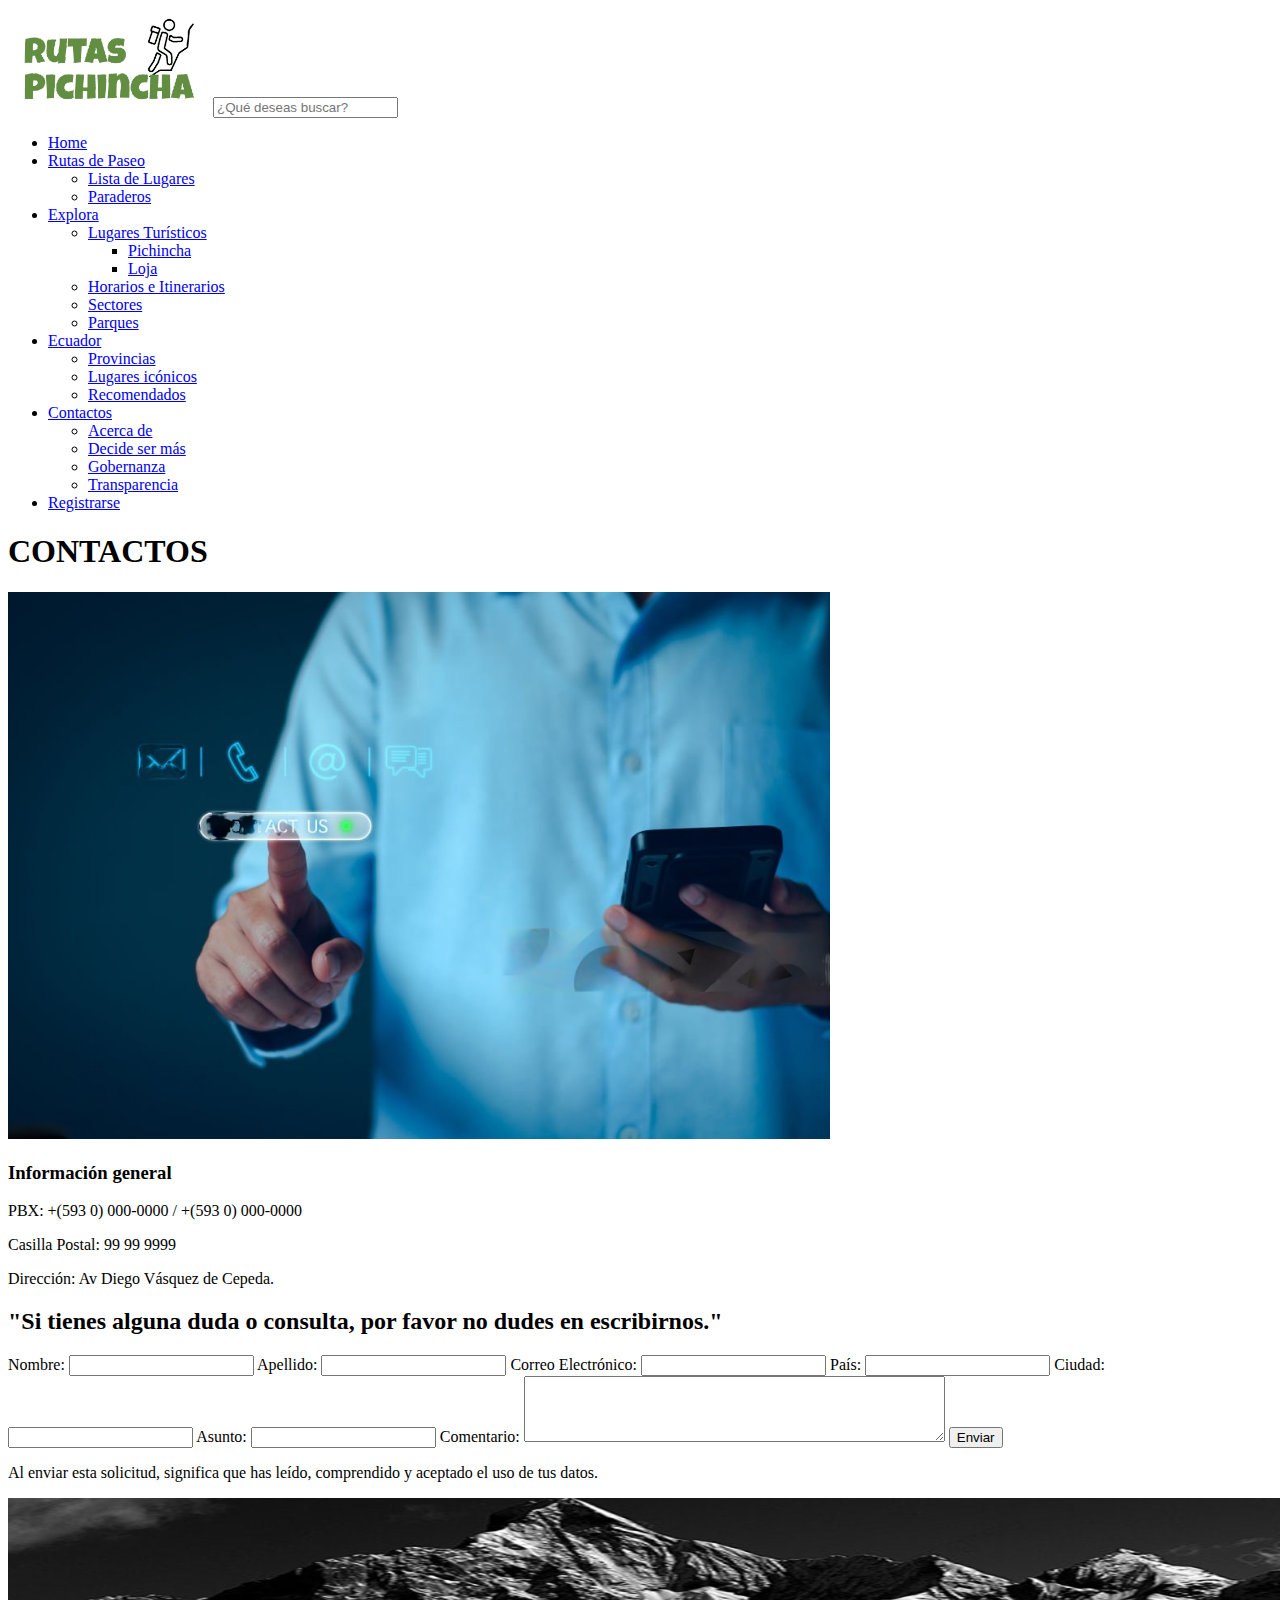
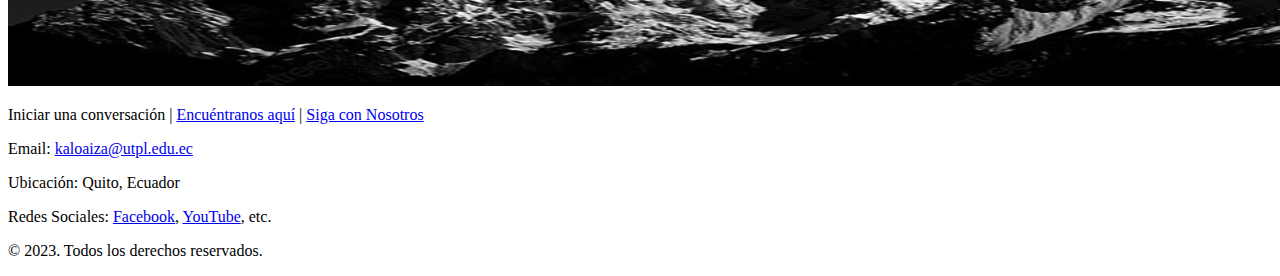
<file: secundario/contactos.html>
<!doctype html>
<html lang="en">
<head>
    <meta charset="UTF-8">
    <meta name="viewport" content="width=device-width, initial-scale=1.0">
    <meta http-equiv="X-UA-Compatible" content="ie=edge">
    <title>Contactos</title>
</head>
<body>
<header>
    <img src="../img/logo.png" alt="Logo del Sitio web">
    <input type="search" placeholder="¿Qué deseas buscar?">
    <nav>
        <ul>
            <li><a href="../index.html">Home</a></li>
            <li><a href="rutas_paseo.html">Rutas de Paseo</a>
                <ul>
                    <li><a href="#">Lista de Lugares</a></li>
                    <li><a href="#">Paraderos</a></li>
                </ul>
            </li>
            <li><a href="explora.html">Explora</a>
                <ul>
                    <li><a href="#">Lugares Turísticos</a>
                        <ul>
                            <li><a href="#">Pichincha</a></li>
                            <li><a href="#">Loja</a></li>
                        </ul>
                    </li>
                    <li><a href="#">Horarios e Itinerarios</a></li>
                    <li><a href="#">Sectores</a></li>
                    <li><a href="#">Parques</a></li>
                </ul>
            </li>
            <li><a href="ecuador.html">Ecuador</a>
                <ul>
                    <li><a href="#">Provincias</a></li>
                    <li><a href="#">Lugares icónicos</a></li>
                    <li><a href="#">Recomendados</a></li>
                </ul>
            </li>
            <li><a href="contactos.html">Contactos</a>
                <ul>
                    <li><a href="#">Acerca de</a></li>
                    <li><a href="#">Decide ser más</a></li>
                    <li><a href="#">Gobernanza</a></li>
                    <li><a href="#">Transparencia</a></li>
                </ul>
            </li>
            <li><a href="registro.html">Registrarse</a></li>
        </ul>
    </nav>
</header>
	<article>
		<h1>CONTACTOS</h1>
		<img src="../img/Contactos_0.1.png" alt="Img. Contactos" style="width: 65%;">
		<h3>Información general</h3>
		<p>PBX: +(593 0) 000-0000 / +(593 0) 000-0000</p>
		<p>Casilla Postal: 99 99 9999</p>
		<p>Dirección: Av Diego Vásquez de Cepeda.</p>
	</article>
<section>
    <h2>"Si tienes alguna duda o consulta, por favor no dudes en escribirnos."</h2>
    <form action="#" method="POST">
        <label for="nombre">Nombre:</label>
        <input type="text" id="nombre" name="nombre" required>
        
        <label for="apellido">Apellido:</label>
        <input type="text" id="apellido" name="apellido" required>
        
        <label for="email">Correo Electrónico:</label>
        <input type="email" id="email" name="email" required>
        
        <label for="pais">País:</label>
        <input type="text" id="pais" name="pais" required>
        
        <label for="ciudad">Ciudad:</label>
        <input type="text" id="ciudad" name="ciudad" required>
        
        <label for="asunto">Asunto:</label>
        <input type="text" id="asunto" name="asunto" required>
        
        <label for="comentario">Comentario:</label>
        <textarea id="comentario" name="comentario" rows="4" cols="50"></textarea>
        
        <input type="submit" value="Enviar">
    </form>
    <p>Al enviar esta solicitud, significa que has leído, comprendido y aceptado el uso de tus datos.</p>
</section>
            <!-- Pie de página -->
    <footer>
        <img src="../img/final.png" alt="Pie de pagina web">
        <p>Iniciar una conversación | <a href="#">Encuéntranos aquí</a> | <a href="#">Siga con Nosotros</a></p>
        <p>Email: <a href="mailto:kaloaiza@utpl.edu.ec">kaloaiza@utpl.edu.ec</a></p>
        <p>Ubicación: Quito, Ecuador</p>
        <p>Redes Sociales: <a href="https://www.facebook.com/" target="_blank">Facebook</a>, <a href="https://www.youtube.com/" target="_blank">YouTube</a>, etc.</p>
        <p>&copy; 2023. Todos los derechos reservados.</p>    
    </footer>
</body>
</html>
</file>
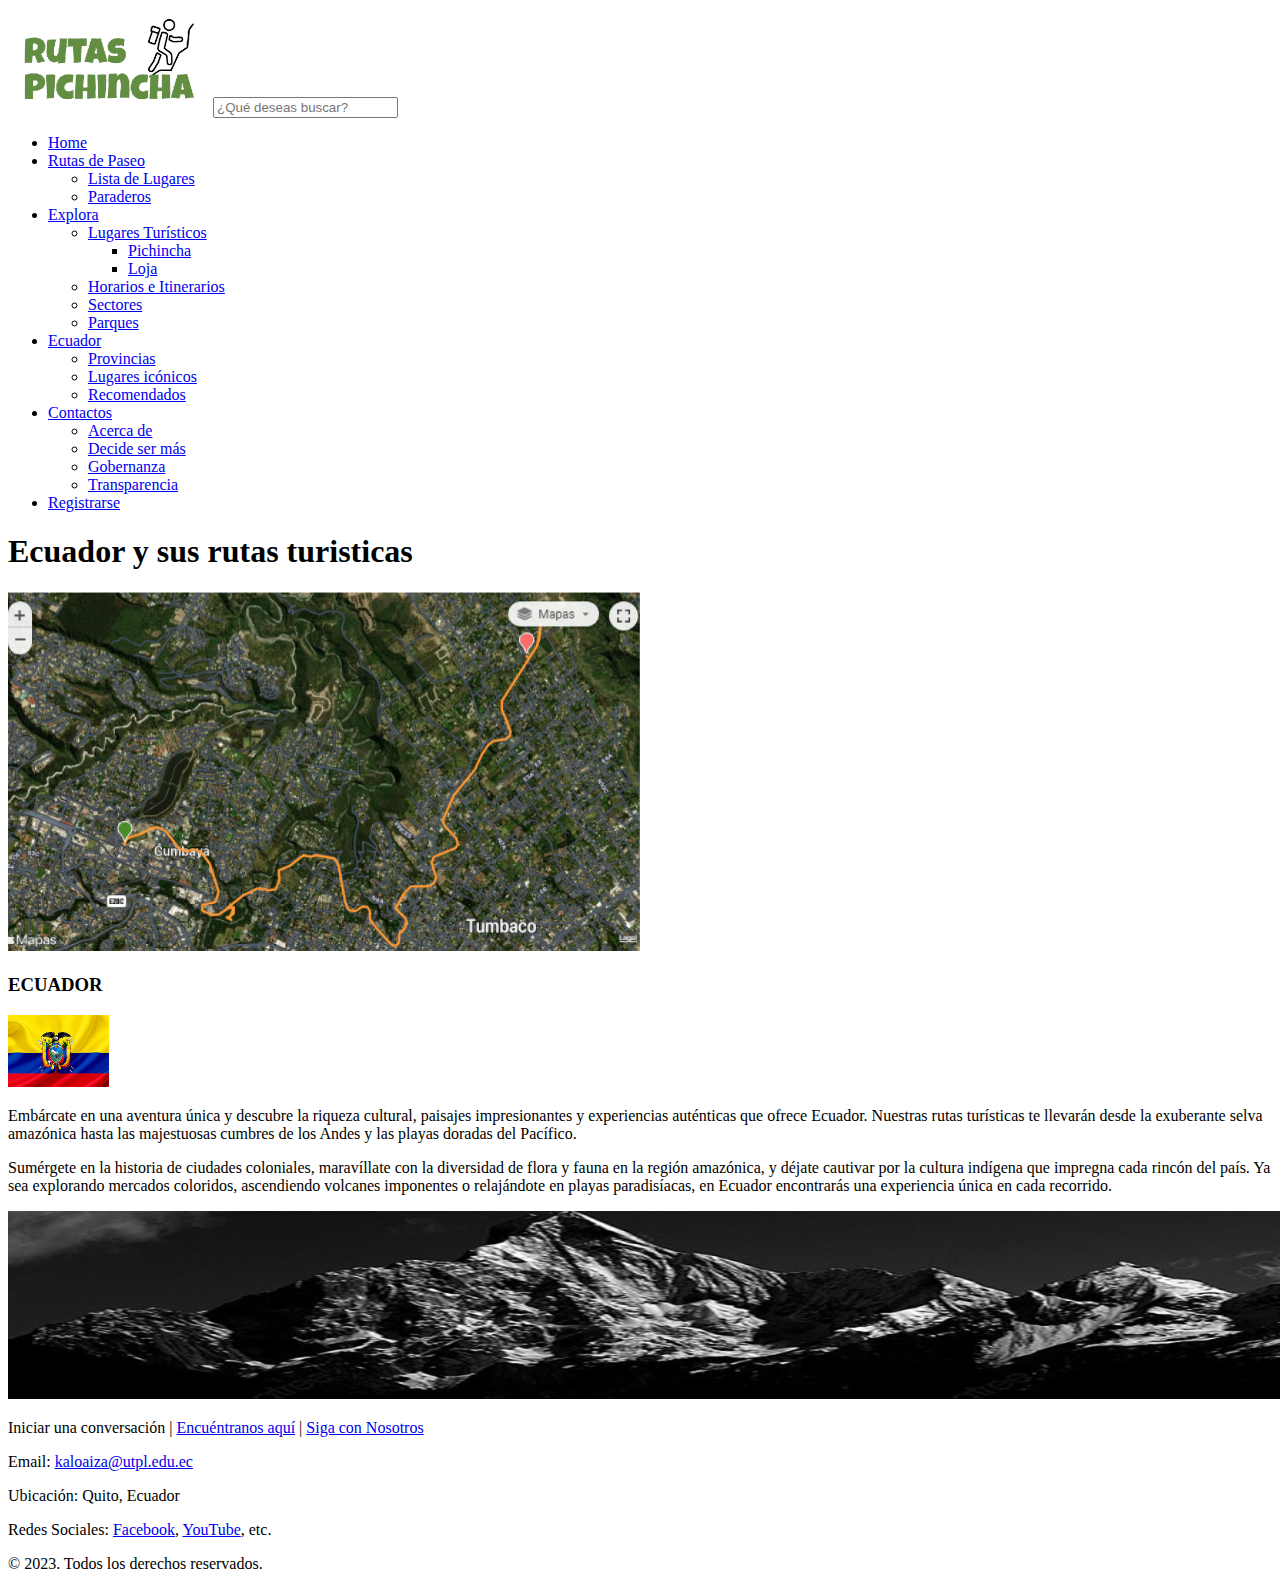
<file: secundario/ecuador.html>
<!doctype html>
<html lang="en">
<head>
    <meta charset="UTF-8">
    <meta name="viewport" content="width=device-width, initial-scale=1.0">
    <meta http-equiv="X-UA-Compatible" content="ie=edge">
    <title>Ecuador</title>
</head>
<body>  
<header>
    <img src="../img/logo.png" alt="Logo del Sitio web">
    <input type="search" placeholder="¿Qué deseas buscar?">
    <nav>
        <ul>
            <li><a href="../index.html">Home</a></li>
            <li><a href="rutas_paseo.html">Rutas de Paseo</a>
                <ul>
                    <li><a href="#">Lista de Lugares</a></li>
                    <li><a href="#">Paraderos</a></li>
                </ul>
            </li>
            <li><a href="explora.html">Explora</a>
                <ul>
                    <li><a href="#">Lugares Turísticos</a>
                        <ul>
                            <li><a href="#">Pichincha</a></li>
                            <li><a href="#">Loja</a></li>
                        </ul>
                    </li>
                    <li><a href="#">Horarios e Itinerarios</a></li>
                    <li><a href="#">Sectores</a></li>
                    <li><a href="#">Parques</a></li>
                </ul>
            </li>
            <li><a href="ecuador.html">Ecuador</a>
                <ul>
                    <li><a href="#">Provincias</a></li>
                    <li><a href="#">Lugares icónicos</a></li>
                    <li><a href="#">Recomendados</a></li>
                </ul>
            </li>
            <li><a href="contactos.html">Contactos</a>
                <ul>
                    <li><a href="#">Acerca de</a></li>
                    <li><a href="#">Decide ser más</a></li>
                    <li><a href="#">Gobernanza</a></li>
                    <li><a href="#">Transparencia</a></li>
                </ul>
            </li>
            <li><a href="registro.html">Registrarse</a></li>
        </ul>
    </nav>
</header>
<article>
    <h1>Ecuador y sus rutas turisticas</h1>
    <img src="../img/Mapa_Ubicación.png" alt="Logo del Sitio web" style="width: 50%;">
    <h3>ECUADOR</h3>
   <img src="../img/BanderaEcuador.png" alt="Logo del Sitio web" style="width: 8%;">	
    <p>Embárcate en una aventura única y descubre la riqueza cultural, paisajes impresionantes y experiencias auténticas que ofrece Ecuador. Nuestras rutas turísticas te llevarán desde la exuberante selva amazónica hasta las majestuosas cumbres de los Andes y las playas doradas del Pacífico.</p> 
    <P>Sumérgete en la historia de ciudades coloniales, maravíllate con la diversidad de flora y fauna en la región amazónica, y déjate cautivar por la cultura indígena que impregna cada rincón del país. Ya sea explorando mercados coloridos, ascendiendo volcanes imponentes o relajándote en playas paradisíacas, en Ecuador encontrarás una experiencia única en cada recorrido.</p>
</article>
        <!-- Pie de página -->
    <footer>
        <img src="../img/final.png" alt="Pie de pagina web">
        <p>Iniciar una conversación | <a href="#">Encuéntranos aquí</a> | <a href="#">Siga con Nosotros</a></p>
        <p>Email: <a href="mailto:kaloaiza@utpl.edu.ec">kaloaiza@utpl.edu.ec</a></p>
        <p>Ubicación: Quito, Ecuador</p>
        <p>Redes Sociales: <a href="https://www.facebook.com/" target="_blank">Facebook</a>, <a href="https://www.youtube.com/" target="_blank">YouTube</a>, etc.</p>
        <p>&copy; 2023. Todos los derechos reservados.</p>    
    </footer>
</body>
</html>
</file>
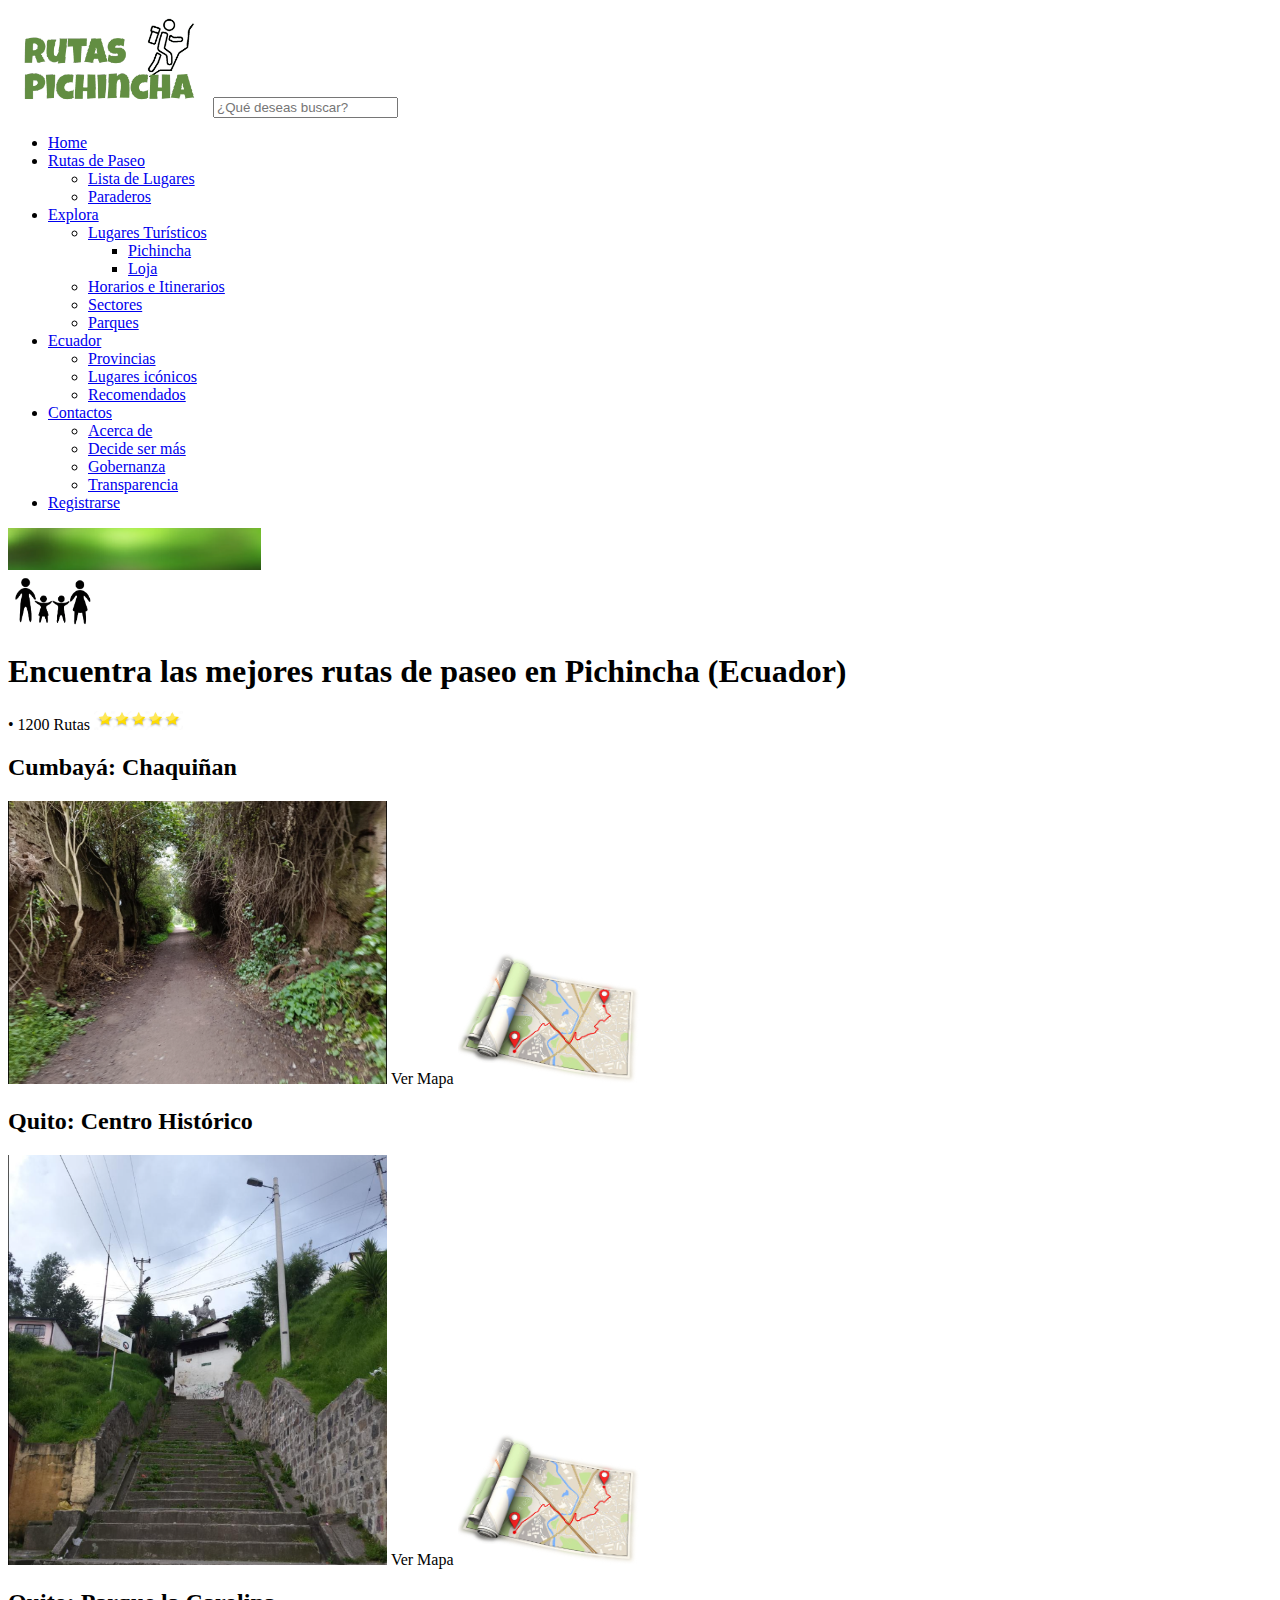
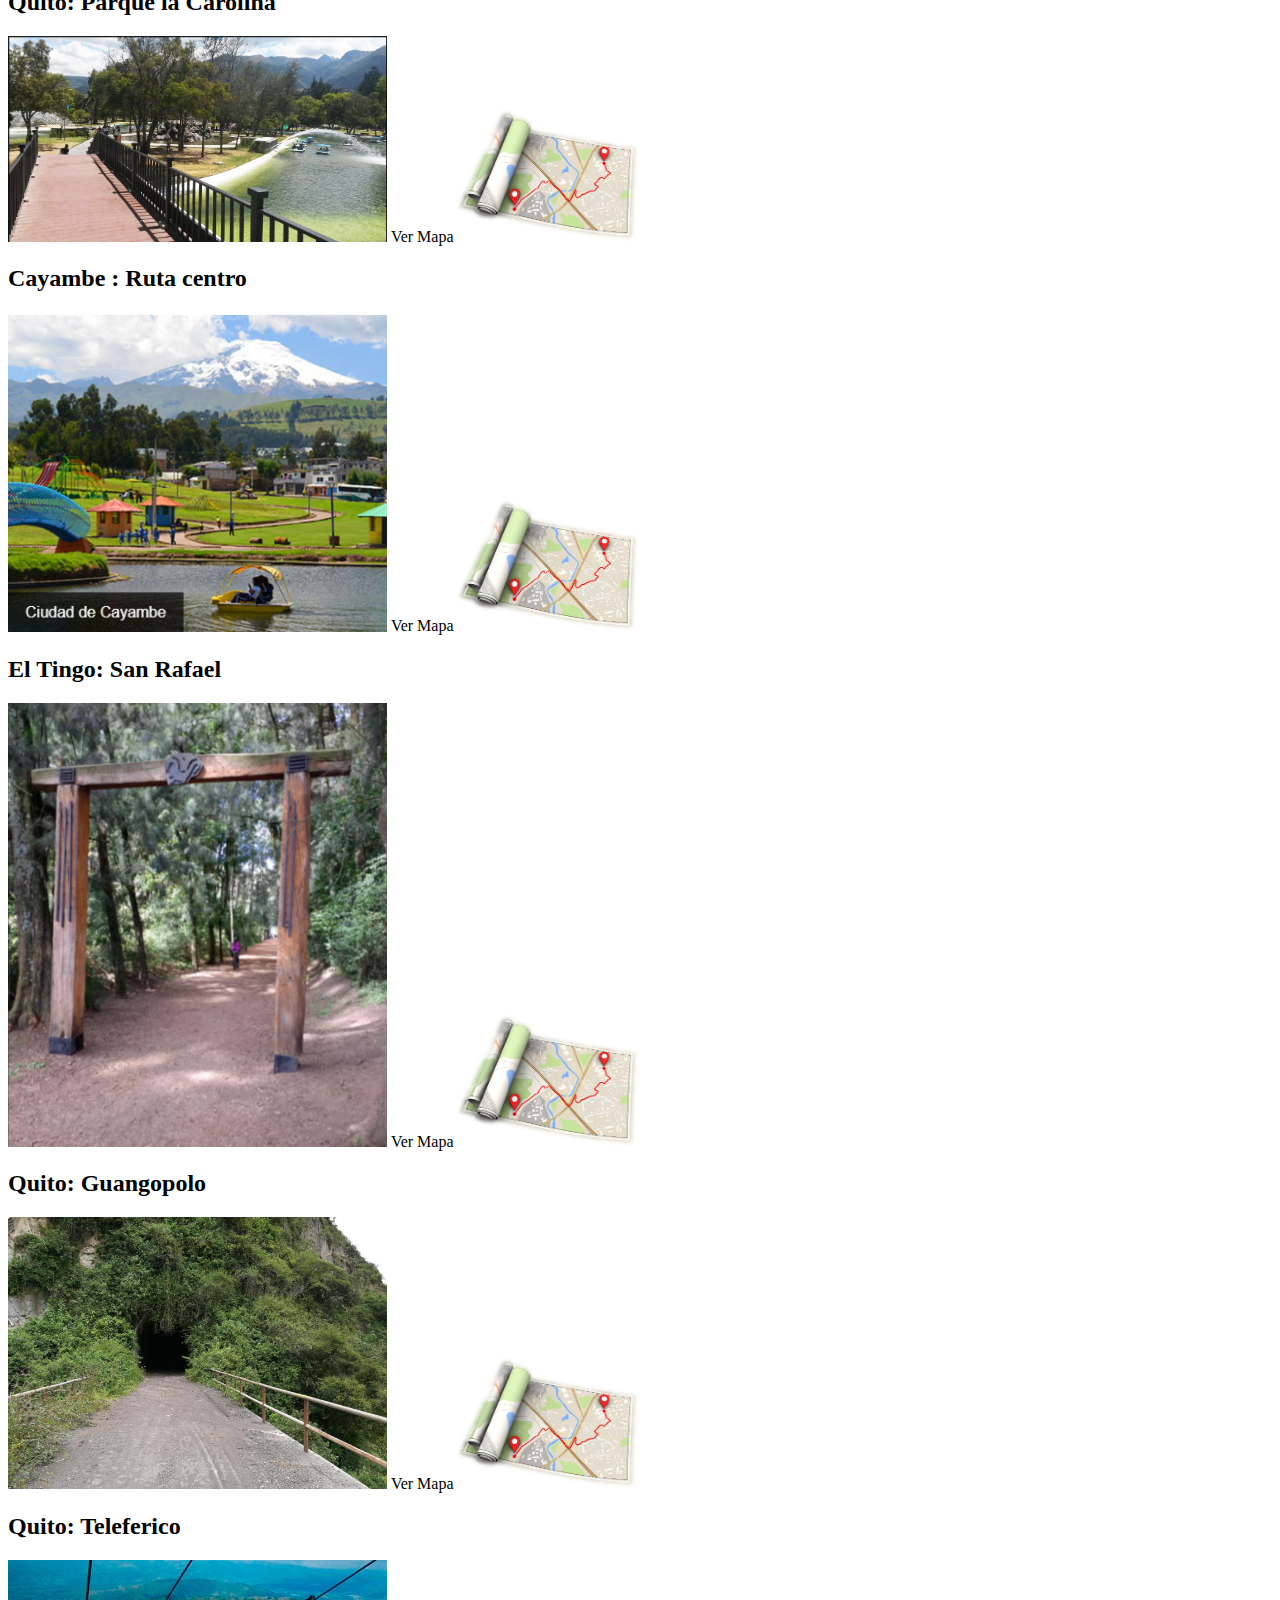
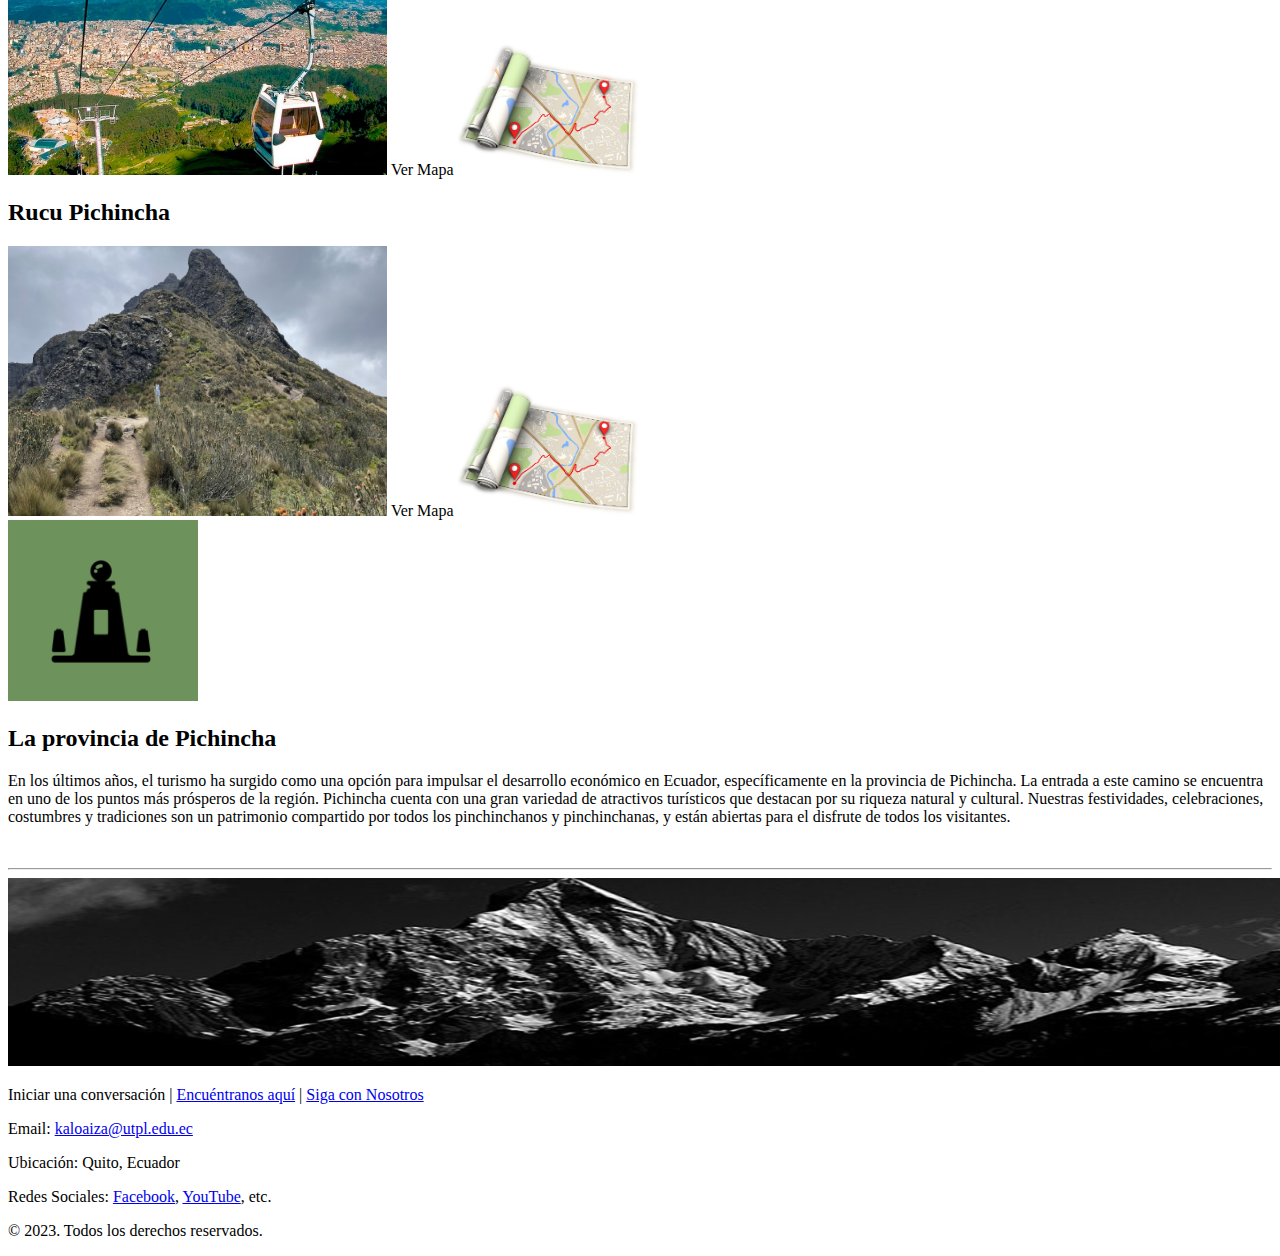
<file: secundario/rutas_paseo.html>
<!doctype html>
<html lang="en">
<head>
    <meta charset="UTF-8">
    <meta name="viewport" content="width=device-width, initial-scale=1.0">
    <title>Rutas Paseo</title>
</head>
<body>
    <header>
        <img src="../img/logo.png" alt="Logo del Sitio web">
        <input type="search" placeholder="¿Qué deseas buscar?">
        <nav>
            <ul>
                <li><a href="../index.html">Home</a></li>
                <li><a href="rutas_paseo.html">Rutas de Paseo</a>
                    <ul>
                        <li><a href="#">Lista de Lugares</a></li>
                        <li><a href="#">Paraderos</a></li>
                    </ul>
                </li>
                <li><a href="explora.html">Explora</a>
                    <ul>
                        <li><a href="#">Lugares Turísticos</a>
                            <ul>
                                <li><a href="#">Pichincha</a></li>
                                <li><a href="#">Loja</a></li>
                            </ul>
                        </li>
                        <li><a href="#">Horarios e Itinerarios</a></li>
                        <li><a href="#">Sectores</a></li>
                        <li><a href="#">Parques</a></li>
                    </ul>
                </li>
                <li><a href="ecuador.html">Ecuador</a>
                    <ul>
                        <li><a href="#">Provincias</a></li>
                        <li><a href="#">Lugares icónicos</a></li>
                        <li><a href="#">Recomendados</a></li>
                    </ul>
                </li>
                <li><a href="contactos.html">Contactos</a>
                    <ul>
                        <li><a href="#">Acerca de</a></li>
                        <li><a href="#">Decide ser más</a></li>
                        <li><a href="#">Gobernanza</a></li>
                        <li><a href="#">Transparencia</a></li>
                    </ul>
                </li>
                <li><a href="registro.html">Registrarse</a></li>
            </ul>
        </nav>
        <div>
            <img src="../img/fondo.png" alt="Img. de fondo" style="width: 20%;">
        </div>
    </header>   
    <article> 
            <img src="../img/famyli-removebg-preview.png" alt="img.titulo-familia" style="width: 7%;">
            <h1>Encuentra las mejores rutas de paseo en Pichincha (Ecuador)</h1>
            <span> • 1200 Rutas</span>
            <img src="../img/Cinco_estrella.png" alt="img.estrellas" style="width: 7%;">
    </article>  
    <section>
        <h2>Cumbayá: Chaquiñan</h2>
        <img src="../img/Cumbaya.png" alt="img.titulo-familia" style="width: 30%;">
        <span>Ver Mapa</span>
        <img src="../img/mapaUbicacion.png" alt="img.titulo-familia" style="width:15%;">
    </section>
    <section>
        <h2>Quito: Centro Histórico</h2>
        <img src="../img/Quito-Centro.png" alt="img.Quito-Centro" style="width: 30%;">
        <span>Ver Mapa</span>
        <img src="../img/mapaUbicacion.png" alt="img.Mapa" style="width: 15%;">
    </section>
    <section>
        <h2>Quito: Parque la Carolina</h2>
        <img src="../img/la_carolina.png" alt="img.titulo-familia" style="width: 30%;">
        <span>Ver Mapa</span>
        <img src="../img/mapaUbicacion.png" alt="img.titulo-familia" style="width: 15%;">
    </section>
    <section>
        <h2>Cayambe : Ruta centro</h2>
        <img src="../img/Cayambe.png" alt="img.Quito-Centro" style="width: 30%;">
        <span>Ver Mapa</span>
        <img src="../img/mapaUbicacion.png" alt="img.Mapa" style="width: 15%;">
    </section>
    <section>
        <h2>El Tingo:  San Rafael</h2>
        <img src="../img/Tingo.png" alt="img.EL Tingo" style="width: 30%;">
        <span>Ver Mapa</span>
        <img src="../img/mapaUbicacion.png" alt="img.titulo-familia" style="width: 15%;">
    </section>
    <section>
        <h2>Quito: Guangopolo</h2>
        <img src="../img/Guapulo.png" alt="img.Guangopolo" style="width: 30%;">
        <span>Ver Mapa</span>
        <img src="../img/mapaUbicacion.png" alt="img.Mapa" style="width: 15%;">
    </section>
    <section>
        <h2>Quito: Teleferico</h2>
        <img src="../img/teleferico.jpg" alt="img.teleferico" style="width: 30%;">
        <span>Ver Mapa</span>
        <img src="../img/mapaUbicacion.png" alt="img.titulo-familia" style="width: 15%;">
    </section>
    <section>
        <h2>Rucu Pichincha</h2>
        <img src="../img/Ruco.png" alt="img.Quito-Centro" style="width: 30%;">
        <span>Ver Mapa</span>
        <img src="../img/mapaUbicacion.png" alt="img.Mapa" style="width: 15%;">
    </section>
    <aside>
        <img src="../img/Img-Pichi.png" alt="img.Quito-Centro" style="width: 15%;">
        <h2>La provincia de Pichincha</h2>
        <p>En los últimos años, el turismo ha surgido como una opción para impulsar el desarrollo económico en Ecuador, específicamente en la provincia de Pichincha. La entrada a este camino se encuentra en uno de los puntos más prósperos de la región. Pichincha cuenta con una gran variedad de atractivos turísticos que destacan por su riqueza natural y cultural. Nuestras festividades, celebraciones, costumbres y tradiciones son un patrimonio compartido por todos los pinchinchanos y pinchinchanas, y están abiertas para el disfrute de todos los visitantes.
        </p>
    </aside>  
    <br>
    <hr>
        <!-- Pie de página -->
        <footer>
            <img src="../img/final.png" alt="Pie de pagina web">
            <p>Iniciar una conversación | <a href="#">Encuéntranos aquí</a> | <a href="#">Siga con Nosotros</a></p>
            <p>Email: <a href="mailto:kaloaiza@utpl.edu.ec">kaloaiza@utpl.edu.ec</a></p>
            <p>Ubicación: Quito, Ecuador</p>
            <p>Redes Sociales: <a href="https://www.facebook.com/" target="_blank">Facebook</a>, <a href="https://www.youtube.com/" target="_blank">YouTube</a>, etc.</p>
            <p>&copy; 2023. Todos los derechos reservados.</p>    
        </footer>
</body>
</html>
</file>
